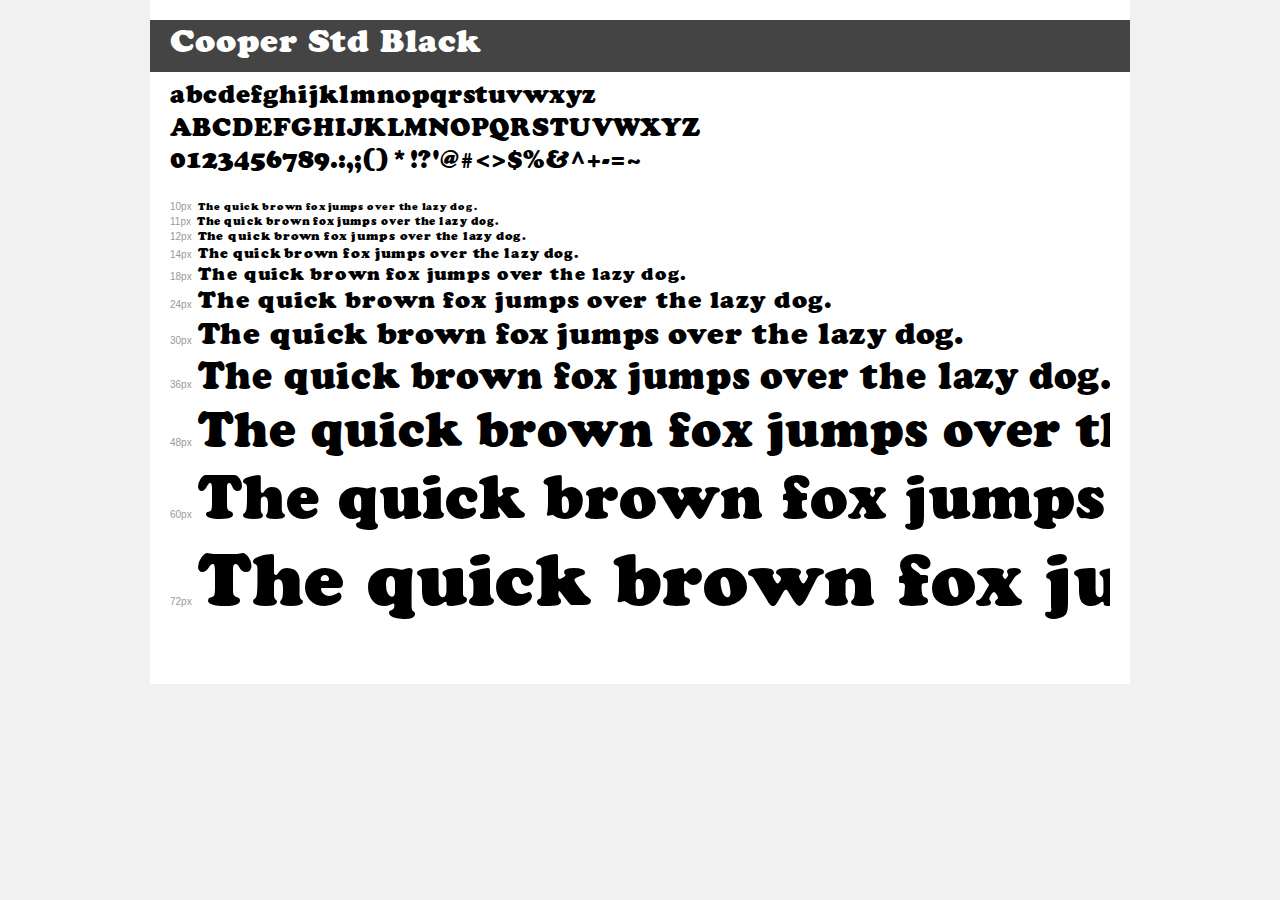
<file: CooperBlack/demo.html>
<!DOCTYPE html>
<html>
<head>
	<meta charset="utf-8">
	<title>Transfonter demo</title>
	<link href="stylesheet.css" rel="stylesheet">
	<style>
		/*
		http://meyerweb.com/eric/tools/css/reset/
		v2.0 | 20110126
		License: none (public domain)
		*/
		html, body, div, span, applet, object, iframe,
		h1, h2, h3, h4, h5, h6, p, blockquote, pre,
		a, abbr, acronym, address, big, cite, code,
		del, dfn, em, img, ins, kbd, q, s, samp,
		small, strike, strong, sub, sup, tt, var,
		b, u, i, center,
		dl, dt, dd, ol, ul, li,
		fieldset, form, label, legend,
		table, caption, tbody, tfoot, thead, tr, th, td,
		article, aside, canvas, details, embed,
		figure, figcaption, footer, header, hgroup,
		menu, nav, output, ruby, section, summary,
		time, mark, audio, video {
			margin: 0;
			padding: 0;
			border: 0;
			font-size: 100%;
			font: inherit;
			vertical-align: baseline;
		}
		/* HTML5 display-role reset for older browsers */
		article, aside, details, figcaption, figure,
		footer, header, hgroup, menu, nav, section {
			display: block;
		}
		body {
			line-height: 1;
		}
		ol, ul {
			list-style: none;
		}
		blockquote, q {
			quotes: none;
		}
		blockquote:before, blockquote:after,
		q:before, q:after {
			content: '';
			content: none;
		}
		table {
			border-collapse: collapse;
			border-spacing: 0;
		}
		/* common styles */
		body {
			background: #f1f1f1;
			color: #000;
		}
		.page {
			background: #fff;
			width: 940px;
			margin: 0 auto;
			padding: 20px 20px 0 20px;
			overflow: hidden;
		}
		.font-container {
			overflow-x: auto;
			overflow-y: hidden;
			margin-bottom: 40px;
			line-height: 1.3;
			white-space: nowrap;
			padding-bottom: 5px;
		}
		h1 {
			position: relative;
			background: #444;
			font-size: 32px;
			color: #fff;
			padding: 10px 20px;
			margin: 0 -20px 10px -20px;
		}
		.letters {
			font-size: 25px;
			margin-bottom: 20px;
		}
		.s10:before {
			content: '10px';
		}
		.s11:before {
			content: '11px';
		}
		.s12:before {
			content: '12px';
		}
		.s14:before {
			content: '14px';
		}
		.s18:before {
			content: '18px';
		}
		.s24:before {
			content: '24px';
		}
		.s30:before {
			content: '30px';
		}
		.s36:before {
			content: '36px';
		}
		.s48:before {
			content: '48px';
		}
		.s60:before {
			content: '60px';
		}
		.s72:before {
			content: '72px';
		}
		.s10:before, .s11:before, .s12:before, .s14:before,
		.s18:before, .s24:before, .s30:before, .s36:before,
		.s48:before, .s60:before, .s72:before {
			font-family: Arial, sans-serif;
			font-size: 10px;
			font-weight: normal;
			font-style: normal;
			color: #999;
			padding-right: 6px;
		}
		/* fonts demo styles */
		.demo-0 {
			font-family: 'Cooper Std';
			font-weight: 900;
			font-style: normal;
		}
	</style>
</head>
<body>
<div class="page">
	<div class="demo-0">
		<h1>Cooper Std Black</h1>
		<div class="font-container">
			<p class="letters">
				abcdefghijklmnopqrstuvwxyz <br />
				ABCDEFGHIJKLMNOPQRSTUVWXYZ <br />				0123456789.:,;()*!?'@#<>$%&^+-=~
			</p>
			<p class="s10" style="font-size: 10px;">The quick brown fox jumps over the lazy dog.</p>
			<p class="s11" style="font-size: 11px;">The quick brown fox jumps over the lazy dog.</p>
			<p class="s12" style="font-size: 12px;">The quick brown fox jumps over the lazy dog.</p>
			<p class="s14" style="font-size: 14px;">The quick brown fox jumps over the lazy dog.</p>
			<p class="s18" style="font-size: 18px;">The quick brown fox jumps over the lazy dog.</p>
			<p class="s24" style="font-size: 24px;">The quick brown fox jumps over the lazy dog.</p>
			<p class="s30" style="font-size: 30px;">The quick brown fox jumps over the lazy dog.</p>
			<p class="s36" style="font-size: 36px;">The quick brown fox jumps over the lazy dog.</p>
			<p class="s48" style="font-size: 48px;">The quick brown fox jumps over the lazy dog.</p>
			<p class="s60" style="font-size: 60px;">The quick brown fox jumps over the lazy dog.</p>
			<p class="s72" style="font-size: 72px;">The quick brown fox jumps over the lazy dog.</p>
		</div>
	</div>
</div>
</body>
</html>
</file>
<file: CooperBlack/stylesheet.css>
/* This stylesheet generated by Transfonter (http://transfonter.org) on May 19, 2016 6:10 PM */

@font-face {
	font-family: 'Cooper Std';
	src: url('CooperBlackStd.eot');
	src: url('CooperBlackStd.eot?#iefix') format('embedded-opentype'),
		url('CooperBlackStd.woff') format('woff'),
		url('CooperBlackStd.ttf') format('truetype'),
		url('CooperBlackStd.svg#CooperBlackStd') format('svg');
	font-weight: 900;
	font-style: normal;
}
</file>
